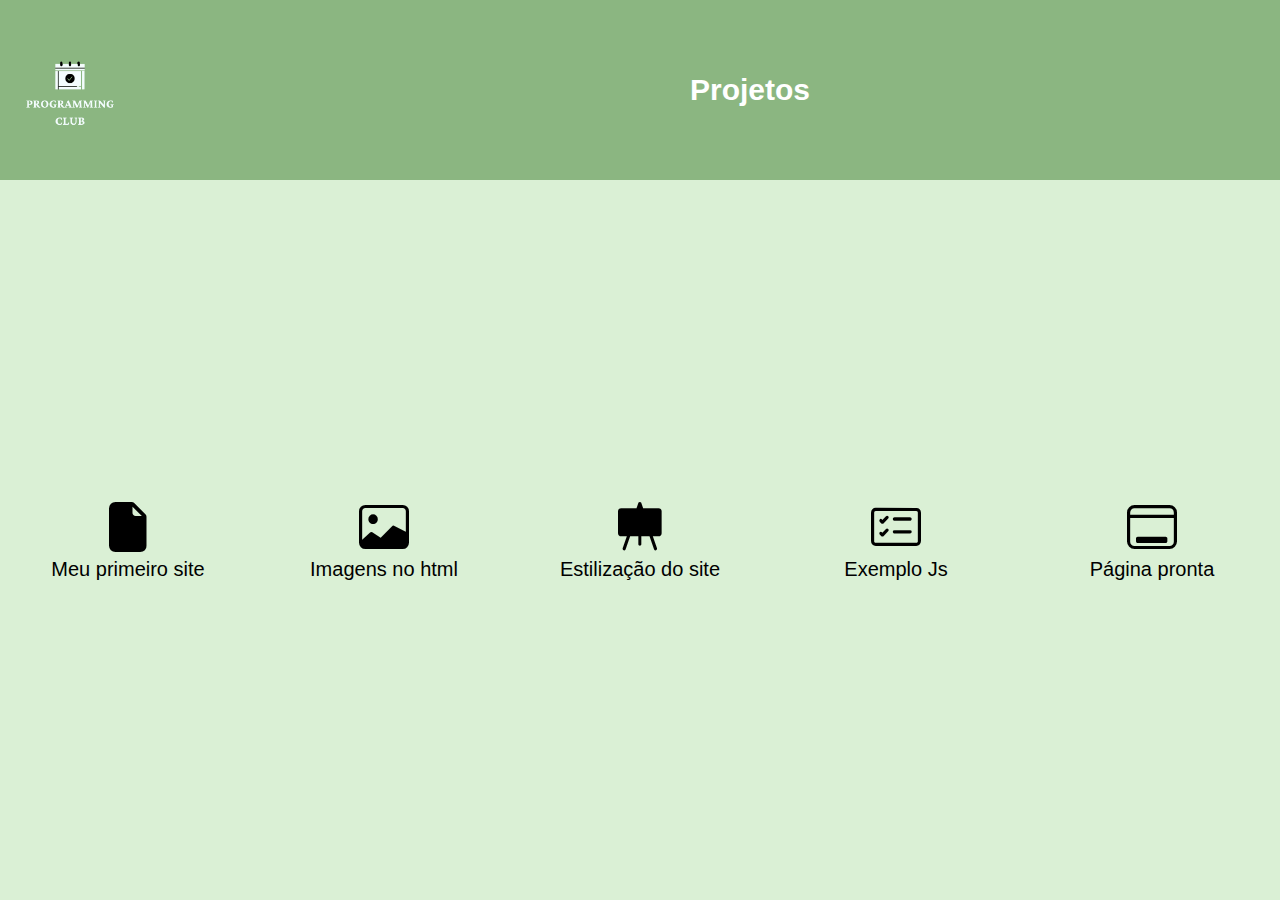
<file: DemonstraçãoInicial/index.html>
<!DOCTYPE html>
<html lang="en">

<head>
    <meta charset="UTF-8">
    <meta name="viewport" content="width=device-width, initial-scale=1.0">
    <link rel="stylesheet" href="./css/tudo.css">
    <title>Paginas do Projeto</title>

    <!--Link icons Bootstrap-->
    <link rel="stylesheet" href="https://cdn.jsdelivr.net/npm/bootstrap-icons@1.11.1/font/bootstrap-icons.css">
</head>

<body>
    <header>
        <figure>
            <img src="/DemonstraçãoInicial/img/Binding Reminder Logo.png" alt="Logo">
        </figure>

        <div class="container">
            <h1>Projetos</h1>
        </div>
    </header>

    <section id="menu">
        
        <a href="/DemonstraçãoInicial/pages/Primeiro.html"><i class="bi bi-file-earmark-fill"></i>Meu primeiro site</a>
        <a href="/DemonstraçãoInicial/pages/img.html"><i class="bi bi-image"></i>Imagens no html</a>
        <a href="/DemonstraçãoInicial/pages/estilização.html"><i class="bi bi-easel-fill"></i>Estilização do site</a>
        <a href="/htmJV/index.html"><i class="bi bi-card-checklist"></i>Exemplo Js</a>
        <a href="/Projeto_casa/index.html"><i class="bi bi-window-desktop"></i>Página pronta</a>
    </section>
</body>

</html>
</file>
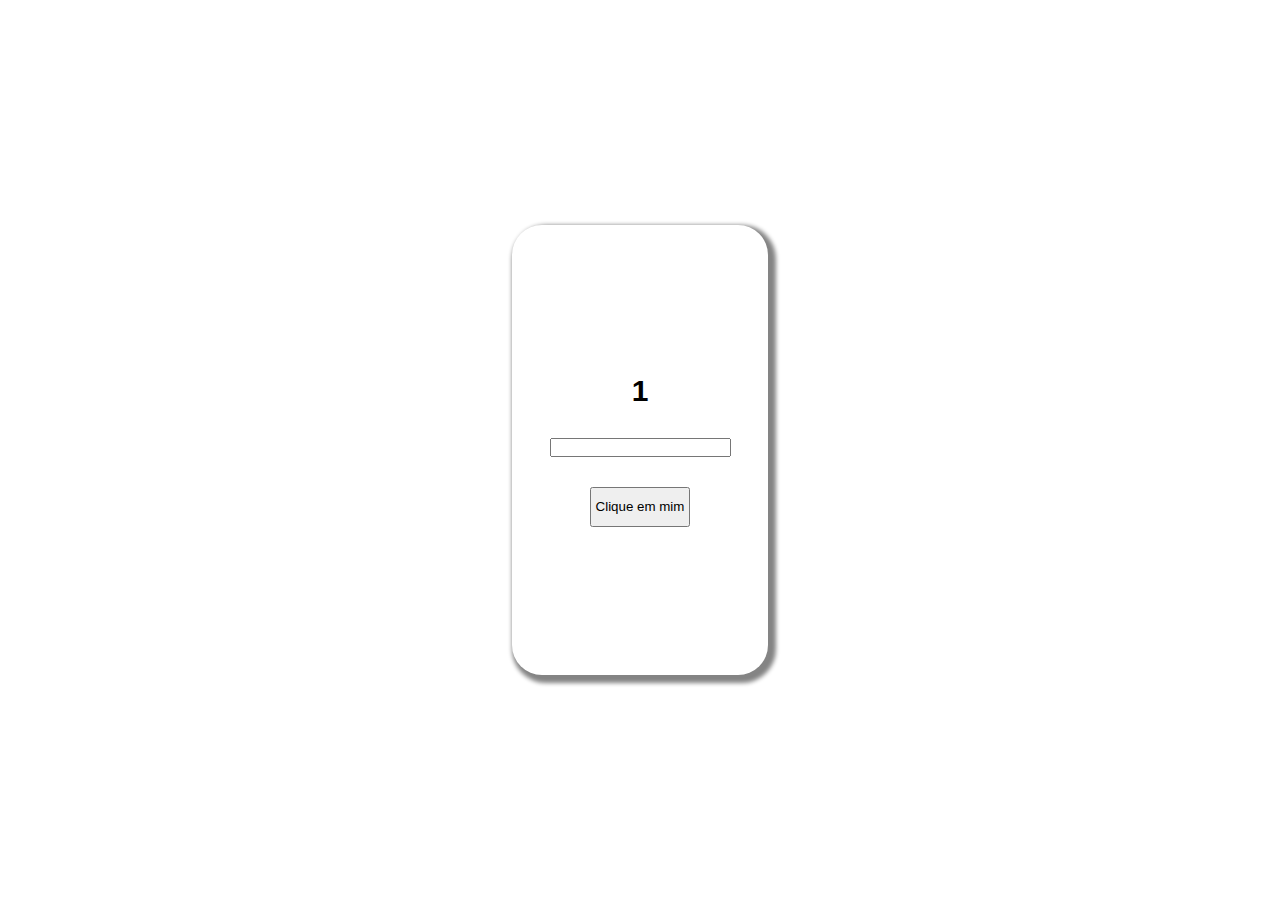
<file: htmJV/index.html>
<!DOCTYPE html>
<html lang="en">
        <head>
            <meta charset="UTF-8">
            <meta http-equiv="X-UA-Compatible" content="IE=edge">
            <meta name="viewport" content="width=device-width, initial-scale=1.0">
            <link rel="stylesheet" href="./css/style.css">
            <title>Document</title>
        </head>
    <div>    
        <body>
            
            <section>
                <h1> 1 </h1>
                <input type="text" name="texto" id="texto">
                <button onclick="getText()"> Clique em mim </button>
            </section>
            <script src="./src/script.js"></script>

        </body>
    </div>
</html>
</file>
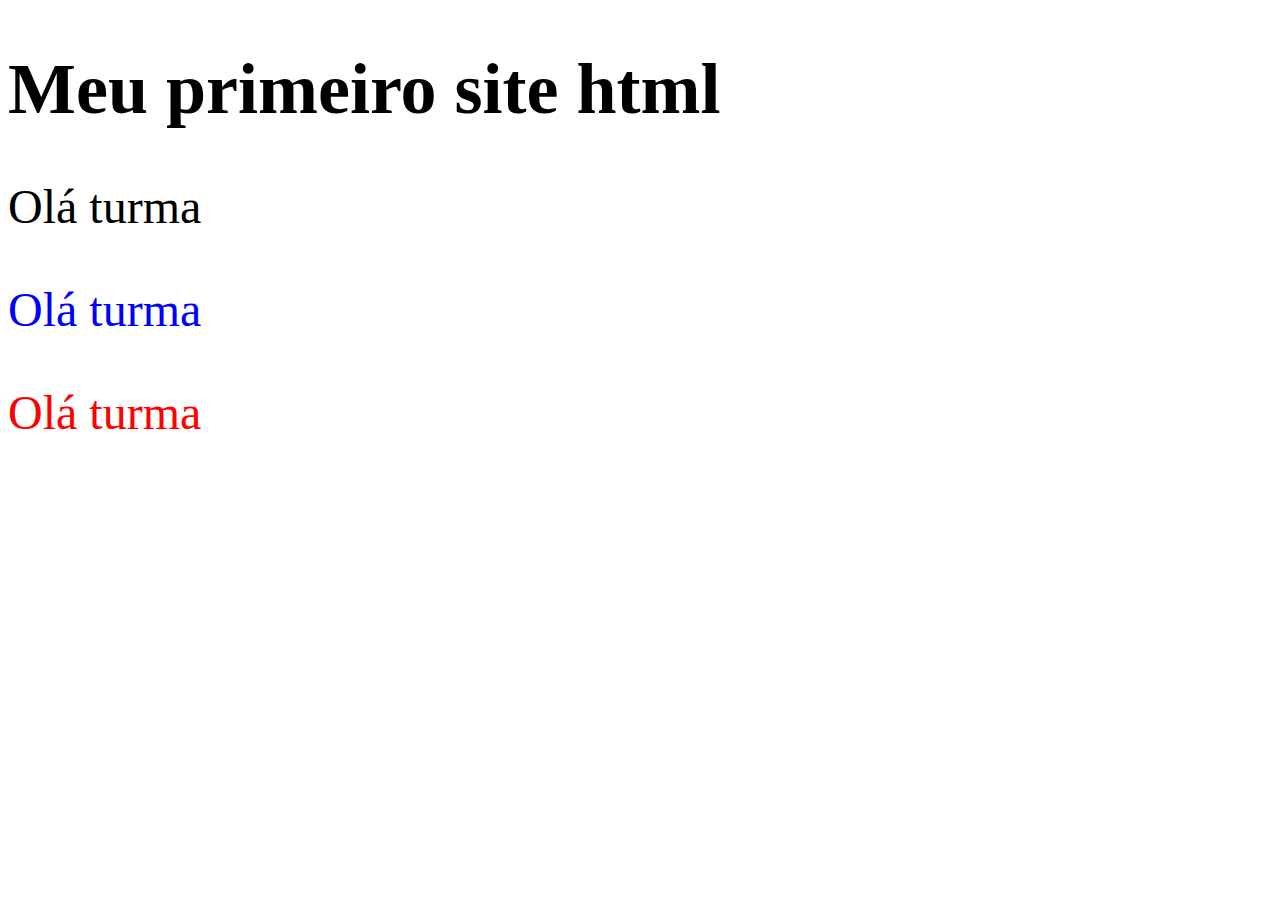
<file: DemonstraçãoInicial/pages/Primeiro.html>
<!DOCTYPE html>
<html lang="pt-br">
    <head>
        <meta charset="UTF-8">
        <meta name="viewport" content="width=device-width, initial-scale=1.0">
        <title>meu primeiro site</title>
        
        <style>
            h1{
                font-size: 4.5rem;
            }

            p{
                font-size: 3rem;
                margin-top: 3rem;
            }
            #color{
                color: blue;
            }
            #color2{
                color: red;
            }
        </style>

    </head>
    <body>
        <h1>Meu primeiro site html</h1>
        <p>Olá turma</p>
        <p id="color">Olá turma</p>
        <p id="color2">Olá turma</p>
        


    </body>
</html>
</file>
<file: DemonstraçãoInicial/css/tudo.css>
*{
    margin: 0;
    padding: 0;
    outline: 0;
    box-sizing: border-box;
}

html,body{
    font-size: 62.5%;
    font-family: 'Trebuchet MS', 'Lucida Sans Unicode', 'Lucida Grande', 'Lucida Sans', Arial, sans-serif;
    text-rendering: optimizeLegibility;
    height: 100%;
    width: 100%;
}

header{
    display: flex;
    align-items: center;
    gap: 55rem;
    background-color: #8BB681;
    height: 20%;
}

img{
    width: 14rem;
}

h1{
    font-size: 3rem;
    color: #fff;
}

section{
    background-color: #daf0d5;
    height: 80%;
    display: flex;
    justify-content: center;
    align-items: center;
}

a{
    font-size: 2rem;
    text-decoration: none;
    color: #000000;

}


#menu a {
    display: flex;
    flex-direction: column ;
    justify-content: center;
    align-items: center;
    width: 25%;
    
}

i {
    font-size: 5rem
}
</file>
<file: htmJV/css/style.css>
*{
    margin: 0;
    padding: 0;
    outline: 0;
    box-sizing: border-box;
}

html,body{
    font-size: 62.5%;
    font-family: 'Trebuchet MS', 'Lucida Sans Unicode', 'Lucida Grande', 'Lucida Sans', Arial, sans-serif;
    text-rendering: optimizeLegibility;
    height: 100%;
    width: 100%;
    display: flex;
    justify-content: center;
    align-items: center;
}

div{
    height: 100%;
    width: 100%;
    display: flex;
    justify-content: center;
    align-items: center;
}
h1{
    font-size: 3rem;
}

section{
    display: flex;
    flex-direction: column;
    justify-content: center;
    align-items: center;
    border-radius: 3rem;
    box-shadow: 4px 4px 4px 4px rgba(3, 3, 3, 0.488);
    gap: 3rem;
    height: 50%;
    width: 20%;
}

button{
    display: flex;
    justify-content: center;
    align-items: center;
    height: 4rem;
    width: 10rem;
}
</file>
